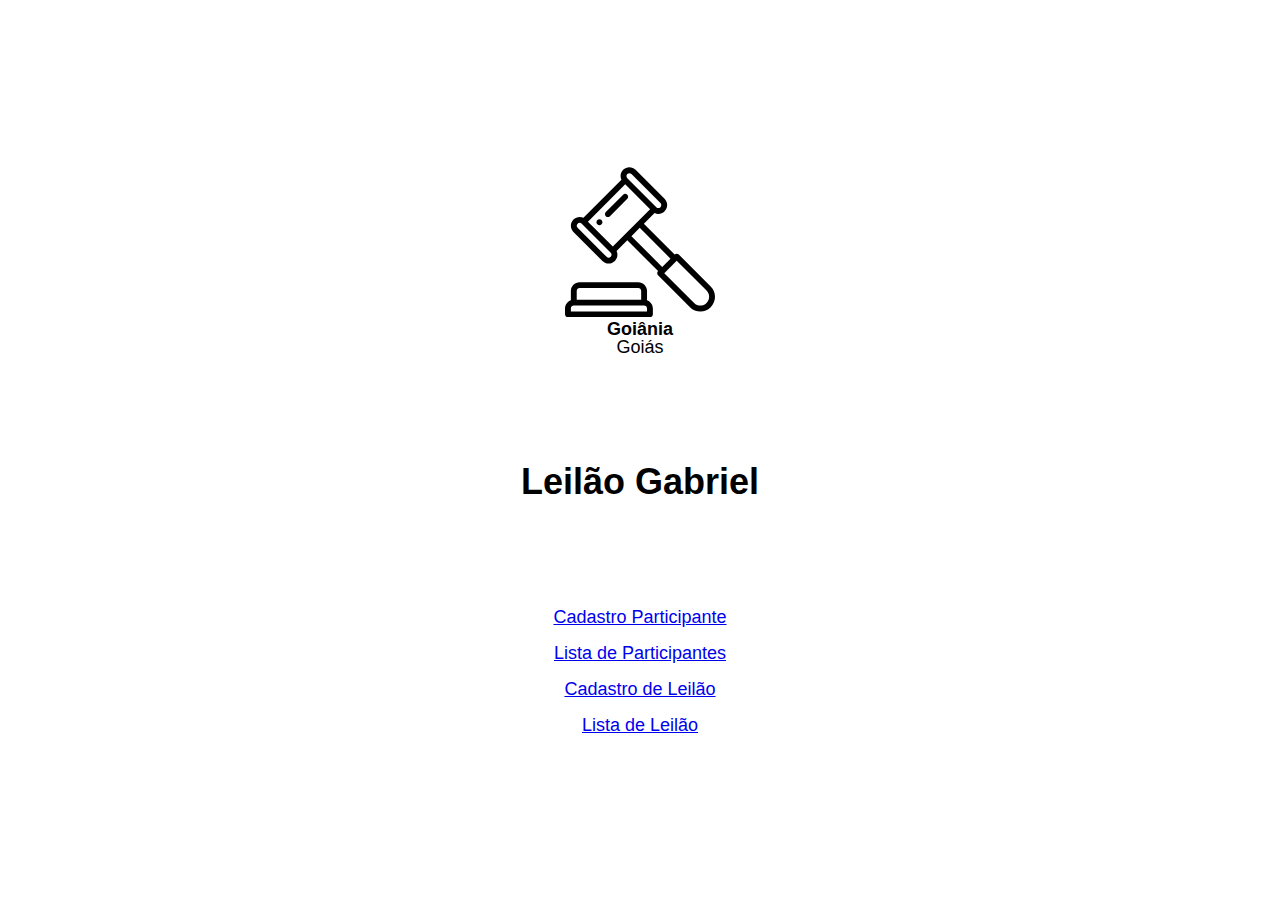
<file: WebContent/index.html>
<!DOCTYPE html>
<html lang="pt-BR">
<head>
  	<meta charset="UTF-8">
  	<meta name="viewport" content="width=device-width, initial-scale=1.0">
  	<title>Leilão Gabriel</title>
 	<link rel="stylesheet" href="./public/css/page-landing.css">
 	<link rel="stylesheet" href="./public/css/animation.css">
 	<link rel="stylesheet" href="./public/css/main.css">
	<link href="https://fonts.googleapis.com/css2?family=Nunito:ital,wght@0,400;0,600;1,800&display=swap" rel="stylesheet">
</head>
<body>
	<div id="page-landing">
		<div id="container">
			<header>
				<img class="logo animate-up"
				id="logo"
				src="./public/images/leilao.svg"
				width="150" height="150"/>
				<div class="location animate-up">
					<strong>Goiânia</strong>
					<p>Goiás</p>
				</div>
			</header>
			<main>
				<h1 class="animate-up">
					Leilão Gabriel
				</h1>
				<section class="options">
					<a href="./cadastro-participante.html" title="Cadastro de Participantes" class="animate-up">
						<label class="animate-up">Cadastro Participante</label>
					</a>
					<br>
					<a href="./listaDeParticipantes.html" title="Lista de Participantes" class="animate-up">
						<label class="animate-up">Lista de Participantes</label>
					</a>
					<br>
					<a href="./cadastro-leilao.html" title="Cadastro de Leilao" class="animate-up">
						<label class="animate-up">Cadastro de Leilão</label>
					</a>
					<br>
					<a href="./listaDeLeilao.html" title="lista de Leilao" class="animate-up">
						<label class="animate-up">Lista de Leilão</label>
					</a>
				</section>
			</main>
		</div>
	</div>
  
</body>

</html>
</file>
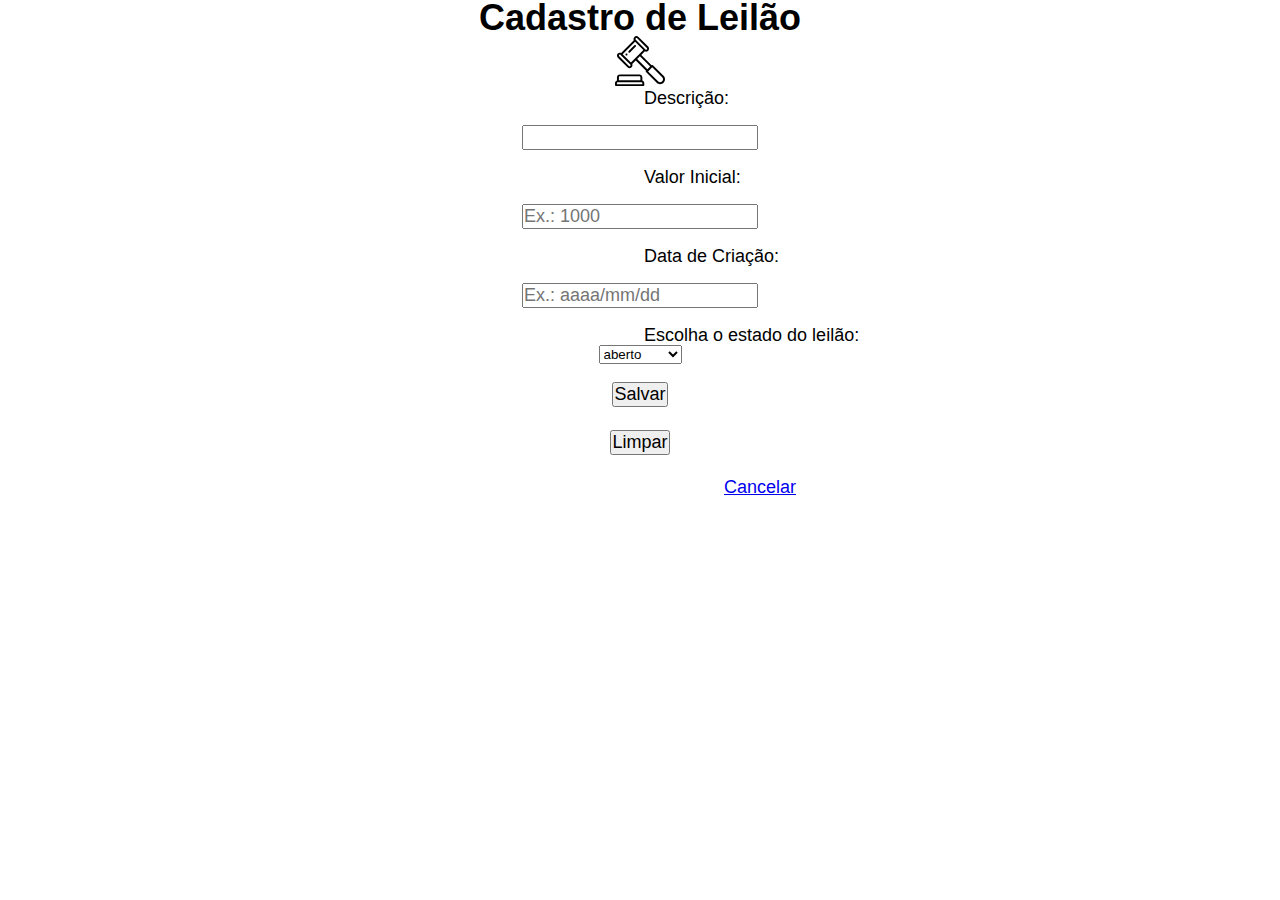
<file: WebContent/cadastro-leilao.html>
<!DOCTYPE html>
<html lang="pt-BR">
<head>
  	<meta charset="UTF-8">
  	<meta name="viewport" content="width=device-width, initial-scale=1.0">
  	<title>Leilão</title>
 	<link rel="stylesheet" href="./public/css/page-leilao.css">
 	<link rel="stylesheet" href="./public/css/animation.css">
 	<link rel="stylesheet" href="./public/css/main.css">
	<link href="https://fonts.googleapis.com/css2?family=Nunito:ital,wght@0,400;0,600;1,800&display=swap" rel="stylesheet">
</head>
<body>
	<div id="page-leilao">
		<div id="container">
			<header>
				<h1>Cadastro de Leilão</h1>
				<img class="logo animate-up"
				id="logo"
				src="./public/images/leilao.svg"
				width="50" height="50"/>
			</header>
			<main>
					<form action="listaDeLeilao" id="form" method="post">
						<input type="hidden" name="id" id="id" />
						<label class="animate-up" for="descricao">Descrição:</label><br>
	  					<input class="animate-up" required type="text" id="descricao" name="descricao"><br><br>
	  					<label class="animate-up" for="valorInicial">Valor Inicial:</label><br>
	 					<input class="animate-up" required oninput="mascara(this, 0)" type="text" id="valorInicial" name="valorInicial" placeholder="Ex.: 1000"><br><br>
	 					<label class="animate-up" for="dataCriacao">Data de Criação:</label><br>
	 					<input class="animate-up" required type="text" onkeyup="mascara(this, 1)" id="dataCriacao" name="dataCriacao"  placeholder="Ex.: aaaa/mm/dd" maxlength="10"><br><br>
	 					
	 					<label for="situacao">Escolha o estado do leilão:</label>
	 					<select name="situacao" id="situacao">
						    <option value="aberto">aberto</option>
						    <option value="fechado">fechado</option>
						    <option value="encerrado">encerrado</option>
						 </select>
						  <br><br>
						  <input class="animate-up" type="submit" onclick="gambiara()" name = "Salvar" value="Salvar">
							<br><br>
					</form>
					
					<section class="options">
							<p>
								<input class="animate-up" type="button" id= "limpar" onclick="limpar()" value="Limpar">
							</p>
							<br>
							<a href="./index.html" title="Cancelar" class="animate-up">
								<label>Cancelar</label>
							</a>
						</section>
					
					
					
					
			</main>
		</div>
	</div>
</body>
<script type="text/javascript">
	const searchParams = new URLSearchParams(location.search);
	//const btnSalva = document.querySelector('#btn-salva');
	
	if (searchParams.get('descricao')) {
		
		var ajax = new XMLHttpRequest();
		ajax.onreadystatechange = function() {
			if (this.readyState == 4 && this.status == 200) {
				var leilao = JSON.parse(ajax.responseText);
				carregaDadosDoLeilao(leilao);
			}
		};
		ajax.open("GET", "listaDeLeilao?descricao=" + searchParams.get('descricao')
				+ "&origem=cadastro-leilao", true);
		ajax.send();
	}
	
	function carregaDadosDoLeilao(leilao) {
		
		inputDescricao = document.querySelector('#descricao');
		inputValorInicial = document.querySelector('#valorInicial');
		inputDataCriacao = document.querySelector("#dataCriacao");
		inputSituacao = document.querySelector("#situacao");
		inputId = document.querySelector("#id");
		
		//document.getElementById("cpf").disabled = true;
		inputId.value = leilao.id;
		inputDescricao.value = leilao.descricao;
		inputValorInicial.value = leilao.valorInicial;
		inputDataCriacao.value = splitString(leilao.dataCriacao);
		inputSituacao.value = leilao.situacao;
		
	}
	
	//function gambiara(){
		
		
		//document.getElementById("cpf").disabled = false;
	//}
	
	
	function mascara(i, data){
	   
	   var v = i.value;
	   
	   if(isNaN(v[v.length-1])){ // impede entrar outro caractere que não seja número
	      i.value = v.substring(0, v.length-1);
	      return;
	   }
	   
	   if(data== 1){
		   if (v.length == 4 || v.length == 7) i.value += "/";
	   }
	  

	}
	
	function splitString(data){
		console.log(data)
		let mesString = data.split('.')
		let corte = mesString[1]
		
		let dia = corte.split(',')
		
		//console.log(dia[0])
		let mesNum = 0
		let diaF = dia[0]
		let teste = diaF.split(' ');
		console.log(teste)
		let diaFF = teste[1]
		let ano = dia[1]
		let anoInutil = ano.split(' ')
		let anoUtil = anoInutil[1]
		switch (mesString[0]) {
		case "jan":
			mesNum = "01"
			break;
		case "fev":
			mesNum = "02"
			break;
		case "mar":
			mesNum = "03"
			break;
		case "abr":
			mesNum = "04"
			break;
		case "mai":
			mesNum = "05"
			break;
		case "jun":
			mesNum = "06"
			break;
		case "jul":
			mesNum = "07"
			break;
		case "ago":
			mesNum = "08"
			break;
		case "set":
			mesNum = "09"
			break;
		case "out":
			mesNum = "10"
			break;
		case "nov":
			mesNum = "11"
			break;
		case "jan":
			mesNum = "12"
			break;
		default:
			break;
		}
		if(diaFF < 10){
			return `${anoUtil}/${mesNum}/0${diaFF}`
		}else{
			return `${anoUtil}/${mesNum}/${diaFF}`
		}
		
	}
	
	
	function limpar(){
		document.getElementById('descricao').value='';
		//if(document.getElementById("valorInicial").disabled == false){
			document.getElementById('dataCriacao').value= null;
		//}
		document.getElementById('valorInicial').value= '';
		document.getElementById('situacao').value = "aberto";
	}
	
	
		
</script>
</html>
</file>
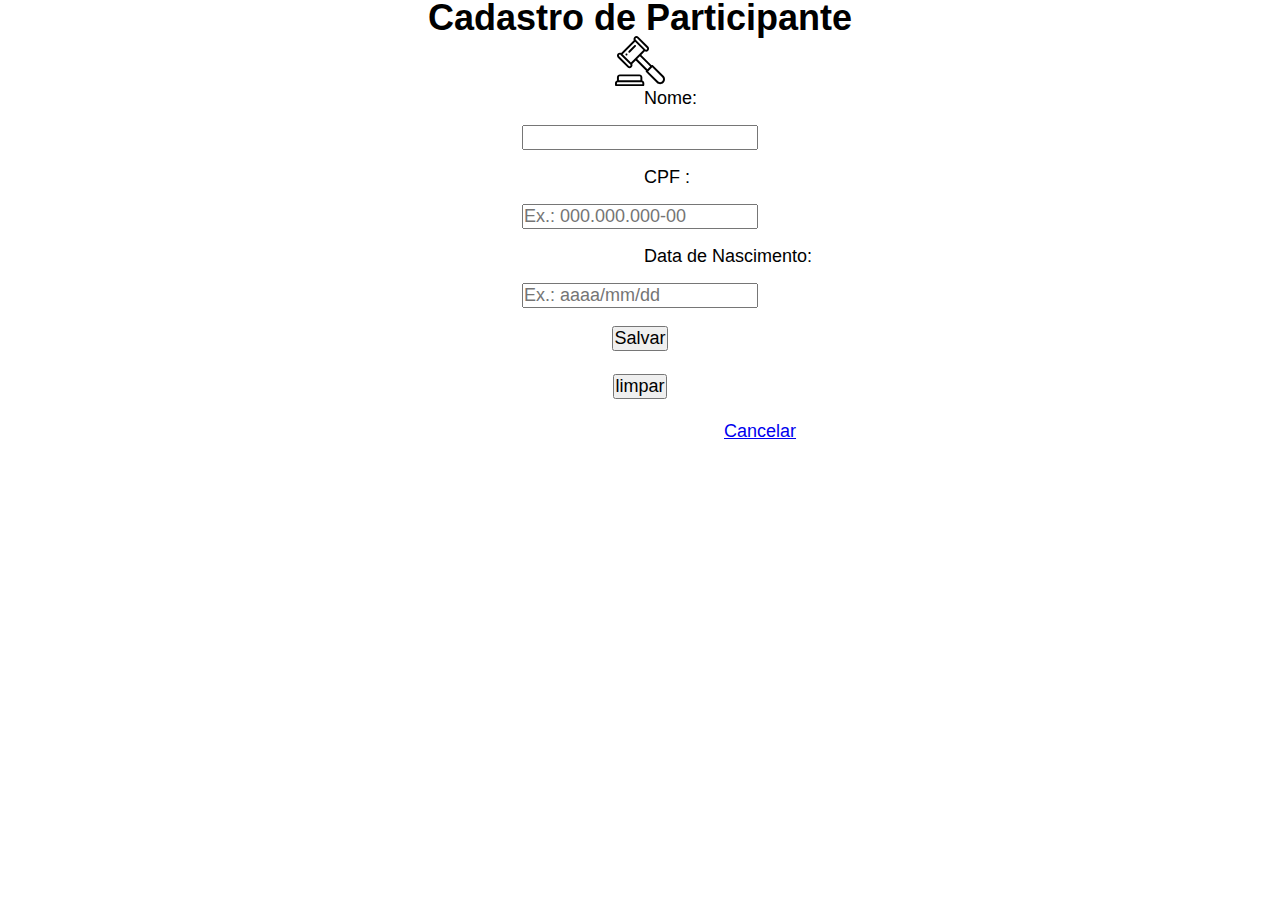
<file: WebContent/cadastro-participante.html>
<!DOCTYPE html>
<html lang="pt-BR">
<head>
  	<meta charset="UTF-8">
  	<meta name="viewport" content="width=device-width, initial-scale=1.0">
  	<title>Participante</title>
 	<link rel="stylesheet" href="./public/css/page-participante.css">
 	<link rel="stylesheet" href="./public/css/animation.css">
 	<link rel="stylesheet" href="./public/css/main.css">
	<link href="https://fonts.googleapis.com/css2?family=Nunito:ital,wght@0,400;0,600;1,800&display=swap" rel="stylesheet">
</head>
<body>
	<div id="page-participante">
		<div id="container">
			<header>
				<h1>Cadastro de Participante</h1>
				<img class="logo animate-up"
				id="logo"
				src="./public/images/leilao.svg"
				width="50" height="50"/>
			</header>
			<main>
					<form action="listaDeParticipantes" id="form" method="post">
						<label class="animate-up" for="name">Nome:</label><br>
	  					<input class="animate-up" required type="text" id="name" name="name"><br><br>
	  					<label class="animate-up" for="cpf">CPF :</label><br>
	 					<input class="animate-up" required oninput="mascara(this, 0)" type="text" id="cpf" name="cpf" placeholder="Ex.: 000.000.000-00" maxlength="14"><br><br>
	 					<label class="animate-up" for="dataAniversario">Data de Nascimento:</label><br>
	 					<input class="animate-up" required type="text" onkeyup="mascara(this, 1)" id="dataAniversario" name="dataAniversario"  placeholder="Ex.: aaaa/mm/dd" maxlength="10"><br><br>
	 					<input class="animate-up" type="submit" onclick="gambiara()" name="Salvar" value="Salvar">
						<br><br>
					</form>
					<section class="options">
							<p>
								<input class="animate-up" type="button" id= "limpar" onclick="limpar()" value="limpar">
							</p>
							<br>
							<a href="./index.html" title="Cancelar" class="animate-up">
								<label>Cancelar</label>
							</a>
					</section>
					
					
					
			</main>
		</div>
	</div>
  
</body>

<script type="text/javascript">
	const searchParams = new URLSearchParams(location.search);
	//const btnSalva = document.querySelector('#btn-salva');
	
	if (searchParams.get('cpf')) {
		
		var ajax = new XMLHttpRequest();
		ajax.onreadystatechange = function() {
			if (this.readyState == 4 && this.status == 200) {
				var participante = JSON.parse(ajax.responseText);
				carregaDadosDoParticipante(participante);
			}
		};
		ajax.open("GET", "listaDeParticipantes?cpf=" + searchParams.get('cpf')
				+ "&origem=cadastro-participante", true);
		ajax.send();
	}
	
	function carregaDadosDoParticipante(participante) {
		inputCpf = document.querySelector('#cpf');
		inputName = document.querySelector('#name');
		inputDataNascimento = document.querySelector("#dataAniversario");
		document.getElementById("cpf").disabled = true;
		inputCpf.value = participante.cpf;
		inputName.value = participante.name;
		inputDataNascimento.value = splitString(participante.dataAniversario)
		
	}
	
	function splitString(data){
		console.log(data)
		let mesString = data.split('.')
		let parteDA = mesString[1]
		
		let dia = parteDA.split(',')
		
		//console.log(dia[0])
		let mesNum = 0
		let diaF = dia[0]
		let corteD = diaF.split(' ');
		let diaFF = corteD[1]
		let ano = dia[1]
		let espacoAno = ano.split(' ')
		let anoUtil = espacoAno[1]
		
		switch (mesString[0]) {
		case "jan":
			mesNum = "01"
			break;
		case "fev":
			mesNum = "02"
			break;
		case "mar":
			mesNum = "03"
			break;
		case "abr":
			mesNum = "04"
			break;
		case "mai":
			mesNum = "05"
			break;
		case "jun":
			mesNum = "06"
			break;
		case "jul":
			mesNum = "07"
			break;
		case "ago":
			mesNum = "08"
			break;
		case "set":
			mesNum = "09"
			break;
		case "out":
			mesNum = "10"
			break;
		case "nov":
			mesNum = "11"
			break;
		case "jan":
			mesNum = "12"
			break;
		default:
			break;
		}
		if(diaFF < 10){
			return `${anoUtil}/${mesNum}/0${diaFF}`
		}else{
			return `${anoUtil}/${mesNum}/${diaFF}`
		}
	}
	
	function gambiara(){	
		document.getElementById("cpf").disabled = false;
	}
	
	function mascara(i, data){
	   
	   var v = i.value;
	   
	   if(isNaN(v[v.length-1])){ // impede entrar outro caractere que não seja número
	      i.value = v.substring(0, v.length-1);
	      return;
	   }
	   
	   if(data== 0){
		   if (v.length == 3 || v.length == 7) i.value += ".";
		   if (v.length == 11) i.value += "-";  
	   }else{
		   if (v.length == 4 || v.length == 7) i.value += "/";
	   }
	  

	}
	
	function limpar(){
		document.getElementById('name').value='';
		if(document.getElementById("cpf").disabled == false){
			document.getElementById('cpf').value= null;
		}
		document.getElementById('dataAniversario').value= null;
	}
	
	
		
</script>
</html>
</file>
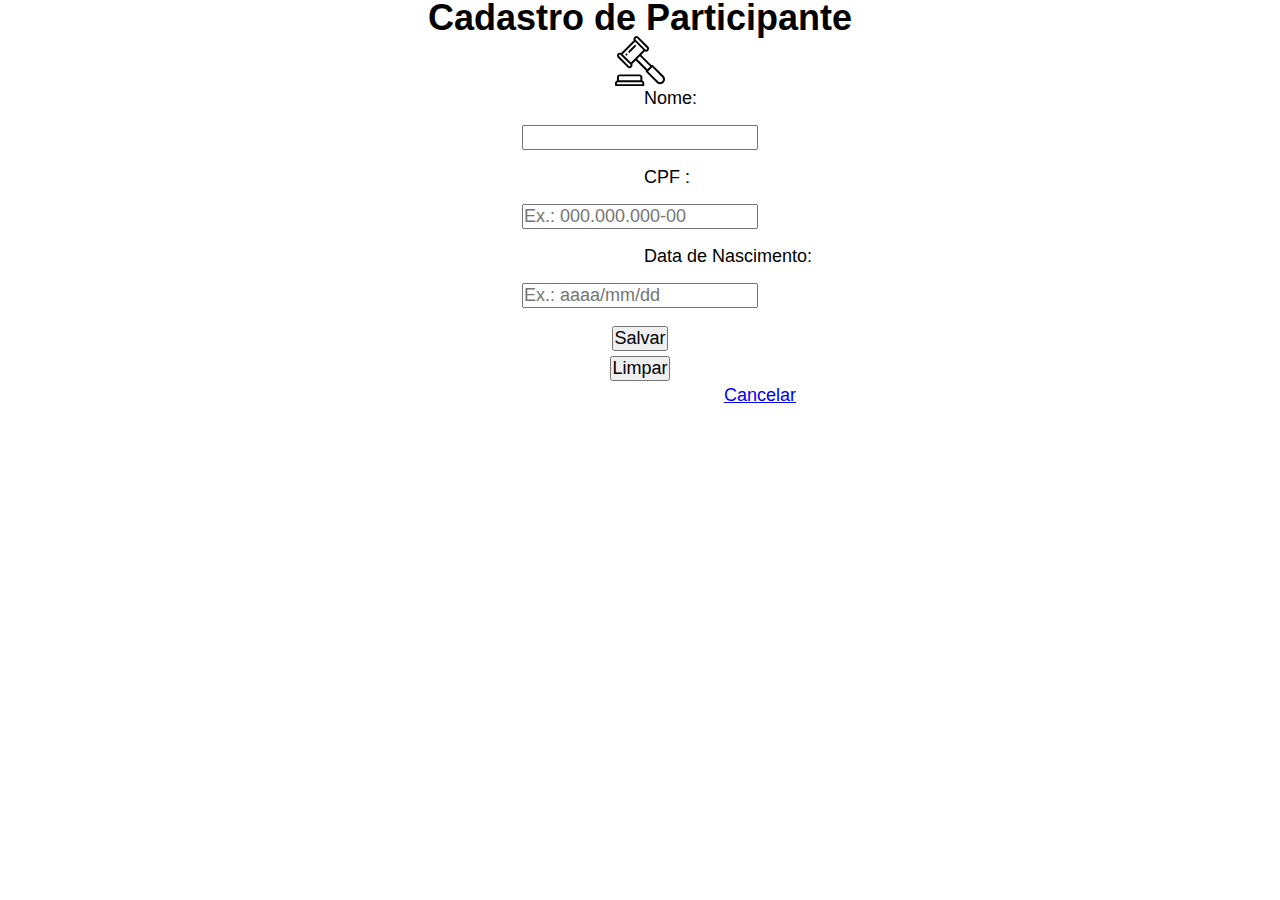
<file: WebContent/participante.html>
<!DOCTYPE html>
<html lang="pt-BR">
<head>
  	<meta charset="UTF-8">
  	<meta name="viewport" content="width=device-width, initial-scale=1.0">
  	<title>Participante</title>
 	<link rel="stylesheet" href="./public/css/page-participante.css">
 	<link rel="stylesheet" href="./public/css/animation.css">
 	<link rel="stylesheet" href="./public/css/main.css">
	<link href="https://fonts.googleapis.com/css2?family=Nunito:ital,wght@0,400;0,600;1,800&display=swap" rel="stylesheet">
</head>
<body>
	<div id="page-participante">
		<div id="container">
			<header>
				<h1>Cadastro de Participante</h1>
				<img class="logo animate-up"
				id="logo"
				src="./public/images/leilao.svg"
				width="50" height="50"/>
			</header>
			<main>
					<form action="participantes" id="form" method="post">
						<label class="animate-up" for="name">Nome:</label><br>
	  					<input class="animate-up" type="text" id="name" name="name"><br><br>
	  					<label class="animate-up" for="cpf">CPF :</label><br>
	 					<input class="animate-up" oninput="mascara(this, 0)" type="text" id="cpf" name="cpf" placeholder="Ex.: 000.000.000-00" maxlength="14"><br><br>
	 					<label class="animate-up" for="dNascimento">Data de Nascimento:</label><br>
	 					<input class="animate-up" type="text" onkeyup="mascara(this, 1)" id="dNascimento" name="dNascimento"  placeholder="Ex.: aaaa/mm/dd" maxlength="10"><br><br>
	 					<input class="animate-up" type="submit" value="Salvar">
					</form>
					
					<section class="options">
							<p>
								<input class="animate-up" type="button" id= "limpar" onclick="limpar()" value="Limpar">
							</p>
							<a href="./index.html" title="Cancelar" class="animate-up">
								<label>Cancelar</label>
							</a>
						</section>
					
					
			</main>
		</div>
	</div>
  
</body>

<script type="text/javascript">

	function mascara(i, data){
	   
	   var v = i.value;
	   
	   if(isNaN(v[v.length-1])){ // impede entrar outro caractere que não seja número
	      i.value = v.substring(0, v.length-1);
	      return;
	   }
	   
	   if(data== 0){
		   if (v.length == 3 || v.length == 7) i.value += ".";
		   if (v.length == 11) i.value += "-";  
	   }else{
		   if (v.length == 4 || v.length == 7) i.value += "/";
	   }
	  

	}
	
	function limpar(){
		document.getElementById('name').value='';
		document.getElementById('cpf').value= null;
		document.getElementById('dNascimento').value= null;
	}
</script>
</html>
</file>
<file: WebContent/public/css/page-landing.css>
@charset "ISO-8859-1";
#page-landing {
	text-align: center;
	min-height: 100vh;
	display: flex;
}

#container {
	margin: auto;
	width: 90%;
}

.location, 
h1 {
	height: 16vh;
}

.options a {
	
	display: flex;
	align-items: center;
	justify-content: center;
	margin: auto 10px auto 10px;
}

#logo {
	animation-delay: 50ms;
}

.location {
	animation-delay: 100ms;
}

main h1 {
	animation-delay: 150ms;
}

.options a {
	animation-delay: 200ms;
}
</file>
<file: WebContent/public/css/main.css>
@charset "ISO-8859-1";
* {
	margin: 0;
	padding: 0;
}

body {
	height: 100vh;
}

:root {
	font-size: 62.5%;
}




body,
input,
button,
textarea {
	font: 400 1.8rem/1 "Numito", sans-serif;
}
</file>
<file: WebContent/public/css/page-leilao.css>
@charset "ISO-8859-1";
#page-leilao {
	text-align: center;
	min-height: 100vh;
	display: flex;
}

#container {
	margin: 0 auto auto auto;
	width: 90%;
}

label {
	display: flex;
	margin: auto auto auto 580px;
}

#logo {
	animation-delay: 50ms;
}

.options a {
	display: flex;
	align-items: center;
	justify-content: center;
	margin: 5px auto auto 80px;
	
}

label,
input {
	animation-delay: 100ms;
}

.options {
	margin: 5px auto auto auto;
	animation-delay: 200ms;
}
</file>
<file: WebContent/public/css/page-participante.css>
@charset "ISO-8859-1";
#page-participante {
	text-align: center;
	min-height: 100vh;
	display: flex;
}

#container {
	margin: 0 auto auto auto;
	width: 90%;
}

label {
	display: flex;
	margin: auto auto auto 580px;
}

#logo {
	animation-delay: 50ms;
}

.options a {
	display: flex;
	align-items: center;
	justify-content: center;
	margin: 5px auto auto 80px;
	
}

label,
input {
	animation-delay: 100ms;
}

.options {
	margin: 5px auto auto auto;
	animation-delay: 200ms;
}
</file>
<file: WebContent/public/css/animation.css>
@charset "ISO-8859-1";

@keyframes up {
	from{
		opacity: 0;
		transform: translateY(16px);
	}
	
	to{
		opacity: 1;
		transform: translateY(0);
	}
}

.animate-up {
	animation-name: up;
	animation-duration: 300ms;
	animation-fill-mode: backwards;
}
</file>
